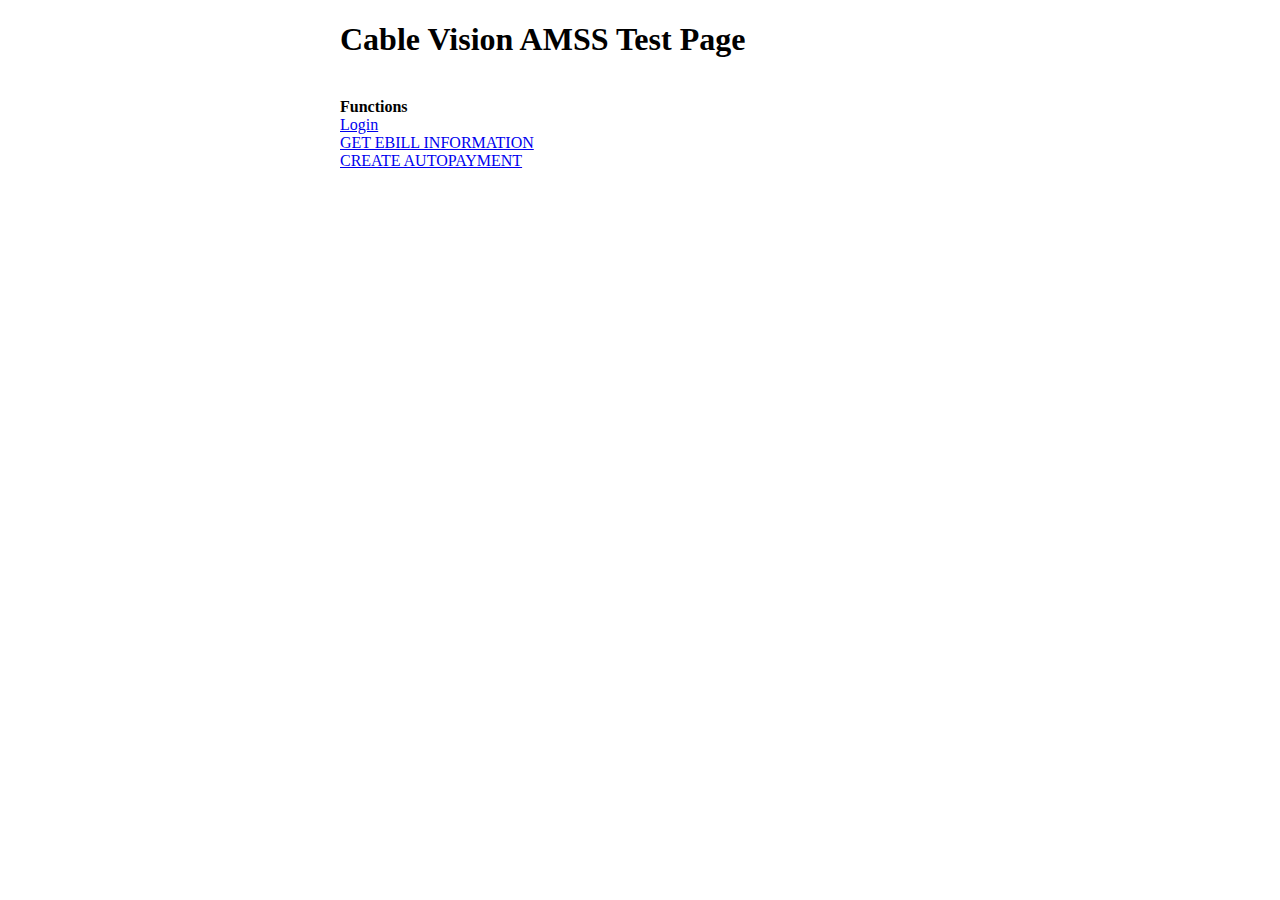
<file: gcmServerApp/target/gcmServerApp/index.html>
<!DOCTYPE html PUBLIC "-//W3C//DTD HTML 4.01 Transitional//EN" "http://www.w3.org/TR/html4/loose.dtd">
<HTML>
<HEAD>

<STYLE type="text/css">
div#wrap {
	margin: 0 auto;
	width: 600px;
}
</style>
<meta http-equiv="Content-Type" content="text/html; charset=ISO-8859-1">
<title>Cable Vision AMSS Test Page</title>
</head>
<body>
	<div id="wrap">
		<h1>Cable Vision AMSS Test Page</h1>
		<br> <b>Functions</b>
		<br> <a href="/cvamss/rest/login">Login</a><br> <a
			href="/cvamss/rest/getEbillInformation?accountNumber=0780146684602">GET EBILL INFORMATION</a><br> <a
			href="/cvamss/rest/createAutoPayment?accountNumber=0780146684602&payNickName=daves">CREATE AUTOPAYMENT</a>	
	</div>
</body>
</html>
</file>
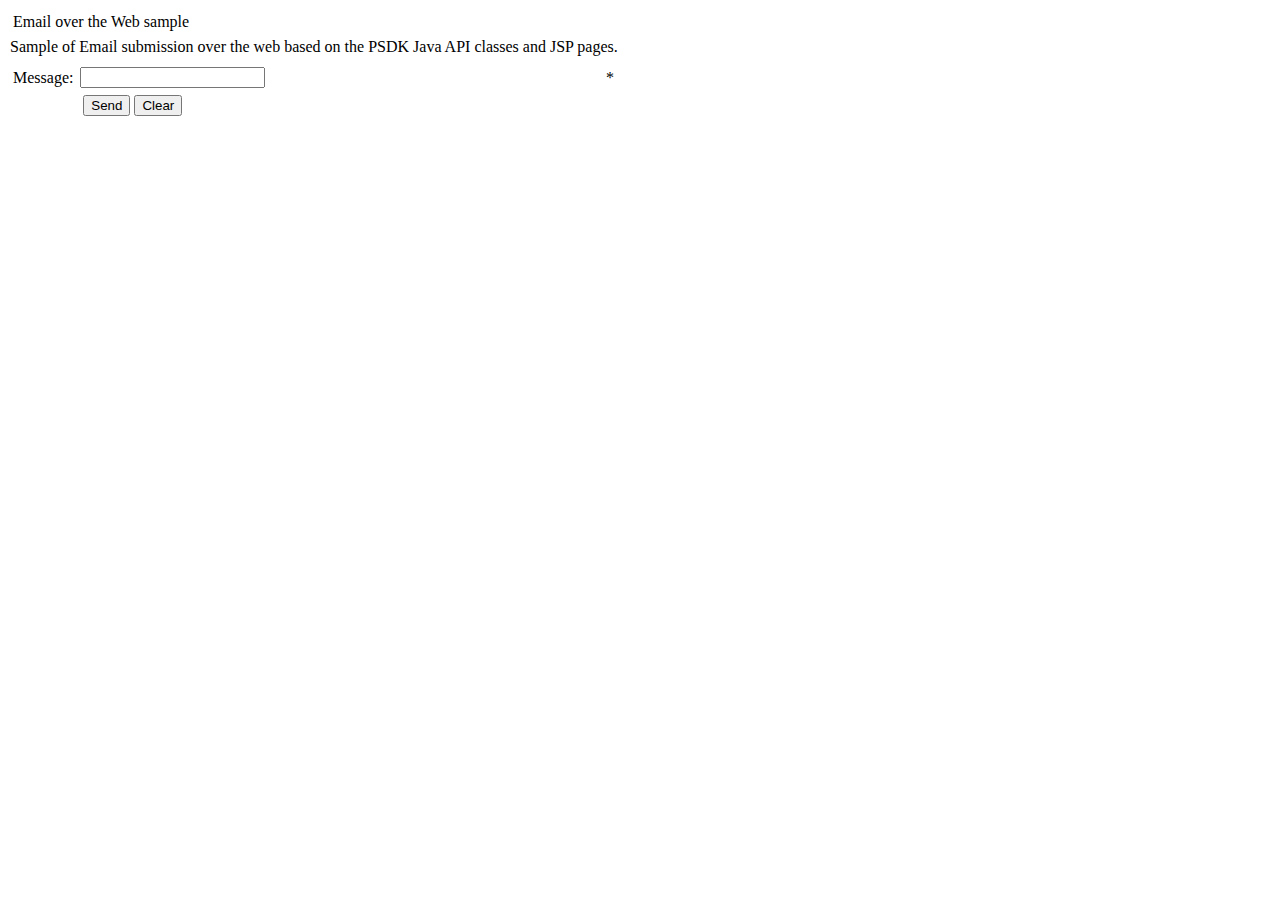
<file: gcmServerApp/target/gcmServerApp/renderEmail.html>
<html>
<head>
    <title>Email over the Web sample</title>
    <!-- <link rel="stylesheet" type="text/css" href="../Resources/StyleSheet.css"/> -->
</head>
<body>

<form name="emailForm" method="post" action="/cvchat/rest/email/getEmailForm?lang=en-us&appName=optimum.net&accessKey=a" onSubmit="JavaScript:return Submit_onClick (1);">
    <table style="width:100%" cellspacing="0" cellpadding="2">
        <tr>
            <td>
                <table >
                    <tr >
                        <td style="width:617px">Email over the Web sample</td>
                        <td style="width:auto" ></td>
                    </tr>
                </table>
            </td>
        </tr>

        <tr>
            <td class="samplesSampleParagraph">
                Sample of Email submission over the web based on the PSDK Java API classes and JSP pages.
            </td>
        </tr>
        <tr>
            <td>
              <table style="width:617px" border="0" >
                <tr>
                   <td></td>
                   <td></td>
                   <td style="width:6px; vertical-align: middle;"></td>
                </tr>

				<tr>
					<td   >Message:</td>
					<td><input class="samplesFieldStyle" type="text" name="message" value=""></td>
                    <td style="width:6px; vertical-align: middle;"><font class="samplesMandatoryMark">*</font></td>
				</tr>

				
                <tr>
                  <td   ></td>
                  <td style="width:511px; vertical-align: middle; text-align:left" colspan="2">
                      <table>
                          <tr align="right">
                              <input type="hidden" name="action" value="">
                              <td>
                              <input type="button" onclick="javascript:Submit_onClick(0);" value="Send">
                              </td>
                               <td>
                              <input type="button" onclick="javascript:Reset_onClick();" value="Clear">
                              </td>                              
                          </tr>
                      </table>
                  </td>
                  <td style="width:6px; vertical-align: middle;"></td>
                </tr>

				<tr>
					<td colspan=3>
                        <h5 class="samplesSampleNameTitle">
                            <div id="ServerMessage" name="ServerMessage"></div>
                        </h5>
                    </td>
				</tr>
              </table>
            </td>
        </tr>

    </table>
</form>

<script>

function Submit_onClick(initParam)
{
    document.forms[0].action.value = "Submit";
    /*
    if (CheckNonASCIIChars(document.forms[0].emailAddress.value) == false || CheckNonASCIIChars(document.forms[0].replyFrom.value) == false)
    {
        alert("Fields <Email address> or <Reply from> contains character which is not valid for email address.");
        if (initParam == 0)
            return;
        else
            return false;
    }
    */

    if (document.forms[0].emailAddress.value == "")
    {
        alert("Field <Email address> can't be empty.");
        if (initParam == 0)
            return;
        else
            return false;
    }

    document.forms[0].submit();
}

function Reset_onClick()
{
    document.forms[0].reset();
}
</script>

</body>
</html>
</file>
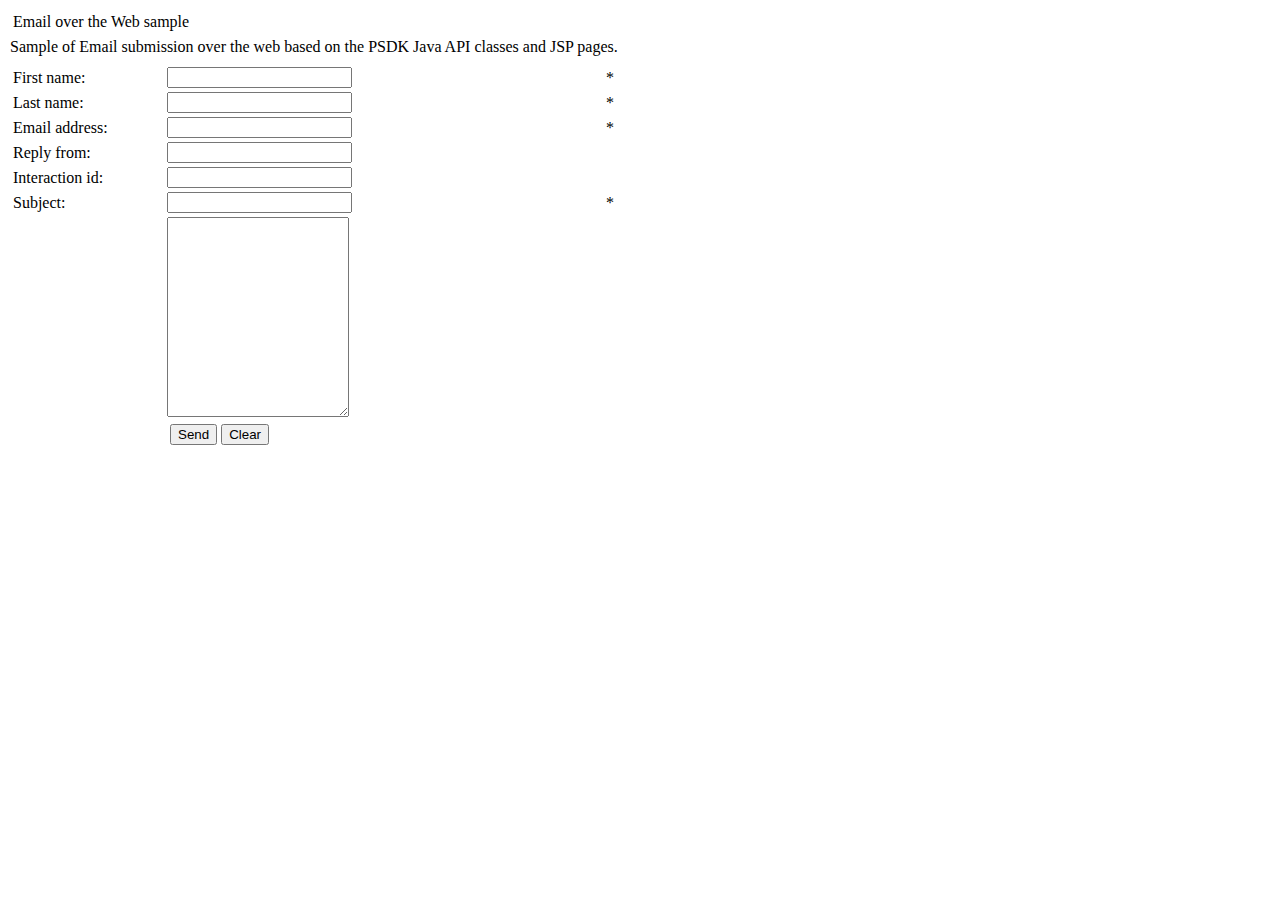
<file: gcmServerApp/target/gcmServerApp/sendEmail.html>
<html>
<head>
    <title>Email over the Web sample</title>
    <!-- <link rel="stylesheet" type="text/css" href="../Resources/StyleSheet.css"/> -->
</head>
<body>

<form name="emailForm" method="post" action="rest/email/sendEmail" onSubmit="JavaScript:return Submit_onClick (1);">
    <table style="width:100%" cellspacing="0" cellpadding="2">
        <tr>
            <td>
                <table >
                    <tr >
                        <td style="width:617px">Email over the Web sample</td>
                        <td style="width:auto" ></td>
                    </tr>
                </table>
            </td>
        </tr>

        <tr>
            <td class="samplesSampleParagraph">
                Sample of Email submission over the web based on the PSDK Java API classes and JSP pages.
            </td>
        </tr>
        <tr>
            <td>
              <table style="width:617px" border="0" >
                <tr>
                   <td></td>
                   <td></td>
                   <td style="width:6px; vertical-align: middle;"></td>
                </tr>

				<tr>
					<td   >First name:</td>
					<td><input class="samplesFieldStyle" type="text" name="firstName" value=""></td>
                    <td style="width:6px; vertical-align: middle;"><font class="samplesMandatoryMark">*</font></td>
				</tr>

				<tr>
					<td   >Last name:</td>
					<td><input class="samplesFieldStyle" type="text" name="lastName" value=""></td>
                    <td style="width:6px; vertical-align: middle;"><font class="samplesMandatoryMark">*</font></td>
				</tr>
				<tr>
					<td   >Email address:</td>
					<td><input class="samplesFieldStyle" type="text" name="emailAddress" value=""></td>
                    <td style="width:6px; vertical-align: middle;"><span class="samplesMandatoryMark">*</span></td>
				</tr>

				<tr>
					<td   >Reply from:</td>
					<td><input class="samplesFieldStyle" type="text" name="replyFrom" value=""></td>
                    <td></td>
				</tr>
				
				<tr>
					<td   >Interaction id:</td>
					<td><input class="samplesFieldStyle" type="text" name="id" value=""></td>
                    <td></td>
				</tr>

				<tr>
					<td   >Subject:</td>
                    <td><input class="samplesFieldStyle" type="text" name="subject" id="subject" value="" ></td>                        
                    <td style="width:6px; vertical-align: middle;"><span class="samplesMandatoryMark">*</span></td>
				</tr>
				<tr>
                    <td style="width:150px; vertical-align: middle;"   ></td>
                    <td colspan=2>
						<textarea style="height:200px;" rows="10" cols="20" name="body"></textarea>
					</td>
				</tr>
                <tr>
                  <td   ></td>
                  <td style="width:511px; vertical-align: middle; text-align:left" colspan="2">
                      <table>
                          <tr align="right">
                              <input type="hidden" name="action" value="">
                              <td>
                              <input type="button" onclick="javascript:Submit_onClick(0);" value="Send">
                              </td>
                               <td>
                              <input type="button" onclick="javascript:Reset_onClick();" value="Clear">
                              </td>                              
                          </tr>
                      </table>
                  </td>
                  <td style="width:6px; vertical-align: middle;"></td>
                </tr>

				<tr>
					<td colspan=3>
                        <h5 class="samplesSampleNameTitle">
                            <div id="ServerMessage" name="ServerMessage"></div>
                        </h5>
                    </td>
				</tr>
              </table>
            </td>
        </tr>

    </table>
</form>

<script>

function Submit_onClick(initParam)
{
    document.forms[0].action.value = "Submit";
    /*
    if (CheckNonASCIIChars(document.forms[0].emailAddress.value) == false || CheckNonASCIIChars(document.forms[0].replyFrom.value) == false)
    {
        alert("Fields <Email address> or <Reply from> contains character which is not valid for email address.");
        if (initParam == 0)
            return;
        else
            return false;
    }
    */

    if (document.forms[0].emailAddress.value == "")
    {
        alert("Field <Email address> can't be empty.");
        if (initParam == 0)
            return;
        else
            return false;
    }

    document.forms[0].submit();
}

function Reset_onClick()
{
    document.forms[0].reset();
}
</script>

</body>
</html>
</file>
